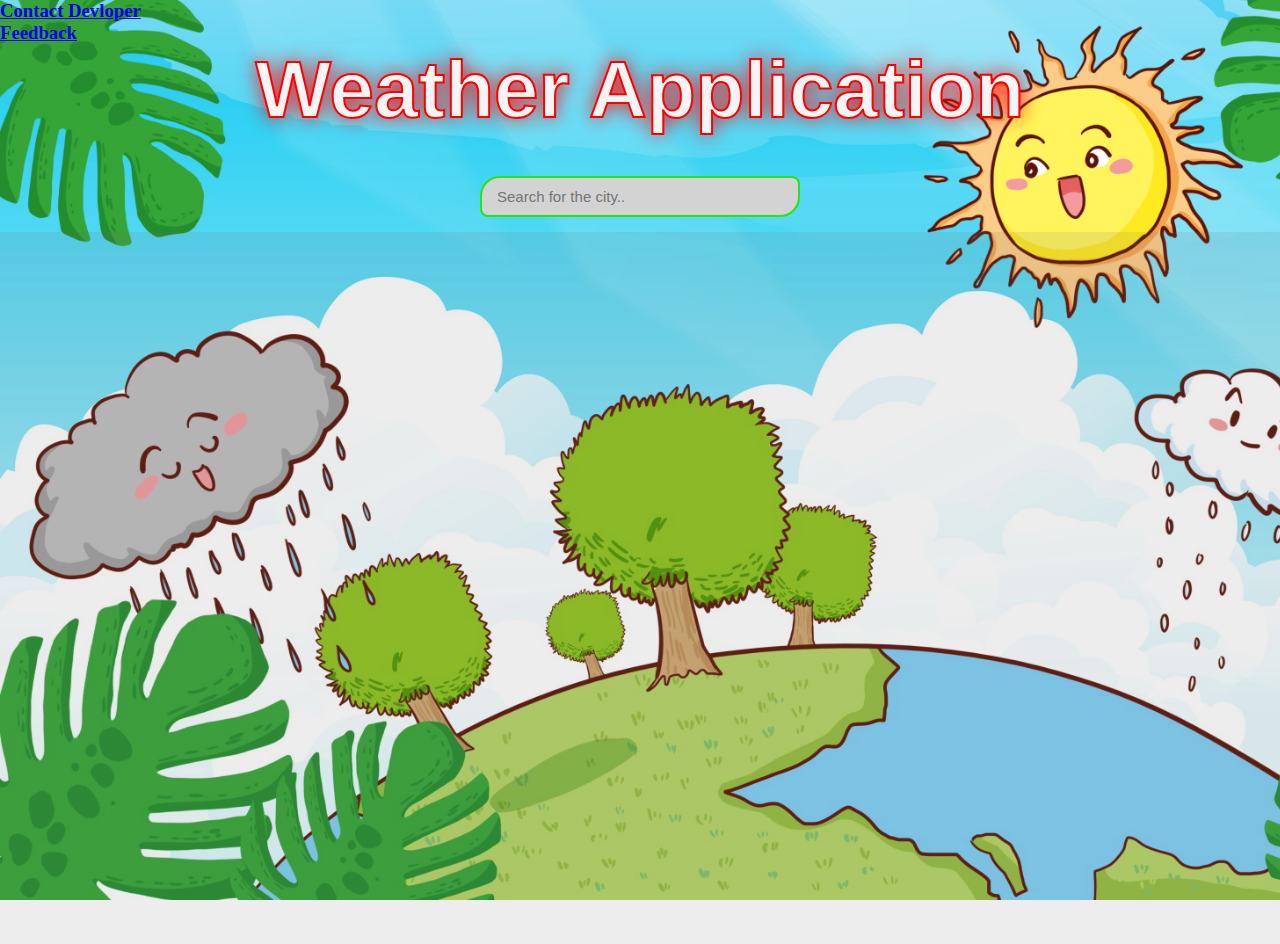
<file: index.html>
<!DOCTYPE html>
<html>

<head>
	
	<link rel="stylesheet" type="text/css" href="weather.css">
	<link rel="stylesheet" type="text/css" href="https://fonts.google.com/">
    <h3><a rel="stylesheet" type="text/css" href="devloper.html">Contact Devloper</a></h3>
	<h3><a rel="stylesheet" type="text/css" href="from.html">Feedback</a></h3>
</head>
<body>
	<style>
        body {
          background-image: url('image001.jpg');
          background-repeat: no-repeat;
          background-attachment: fixed;
          background-size: cover;
        }
        </style>
	<div class="container">
		<div class="heading">
			<h1>Weather Application </h1>
		</div>
		<div class="input">
			<input type="text" name="search" class="input-search" placeholder="Search for the city..">
		</div>
		<div class="box">
		<div class="location">
			<div class="location-city"></div>
			<div class="location-date"></div>
		</div>
		<div class="temperature">
			<div class="temperature-temp"><span></span></div>
			<div class="temperature-type"></div>
			<div class="temperature-range"></div>
		</div>
		</div>
	</div>

	<script src="weather.js"></script>
</body>
</html>
</file>
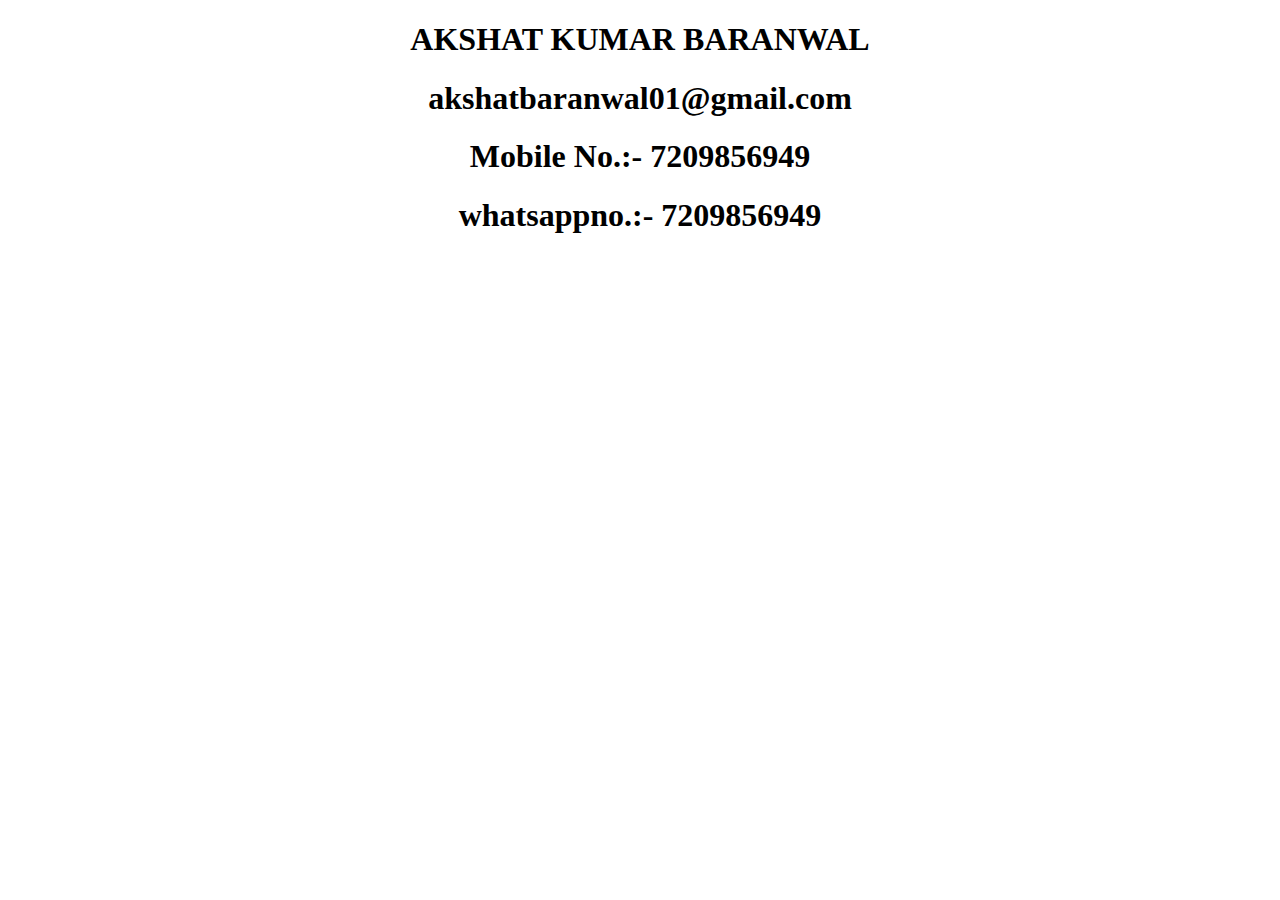
<file: devloper.html>
<!DOCTYPE html>
<html>
<body>
 
    <style>
        body {
          background-image: url('https://source.unsplash.com/user/erondu/1600x900');
          background-repeat: no-repeat;
          background-attachment: fixed;
          background-size: cover;
        }
        </style>
<center>
<h1>AKSHAT KUMAR BARANWAL</h1>
<h1>akshatbaranwal01@gmail.com</h1>
<h1>Mobile No.:- 7209856949</h1>
<h1>whatsappno.:- 7209856949</h1>
<h1></h1>
</center>
</body>
</html>
</file>
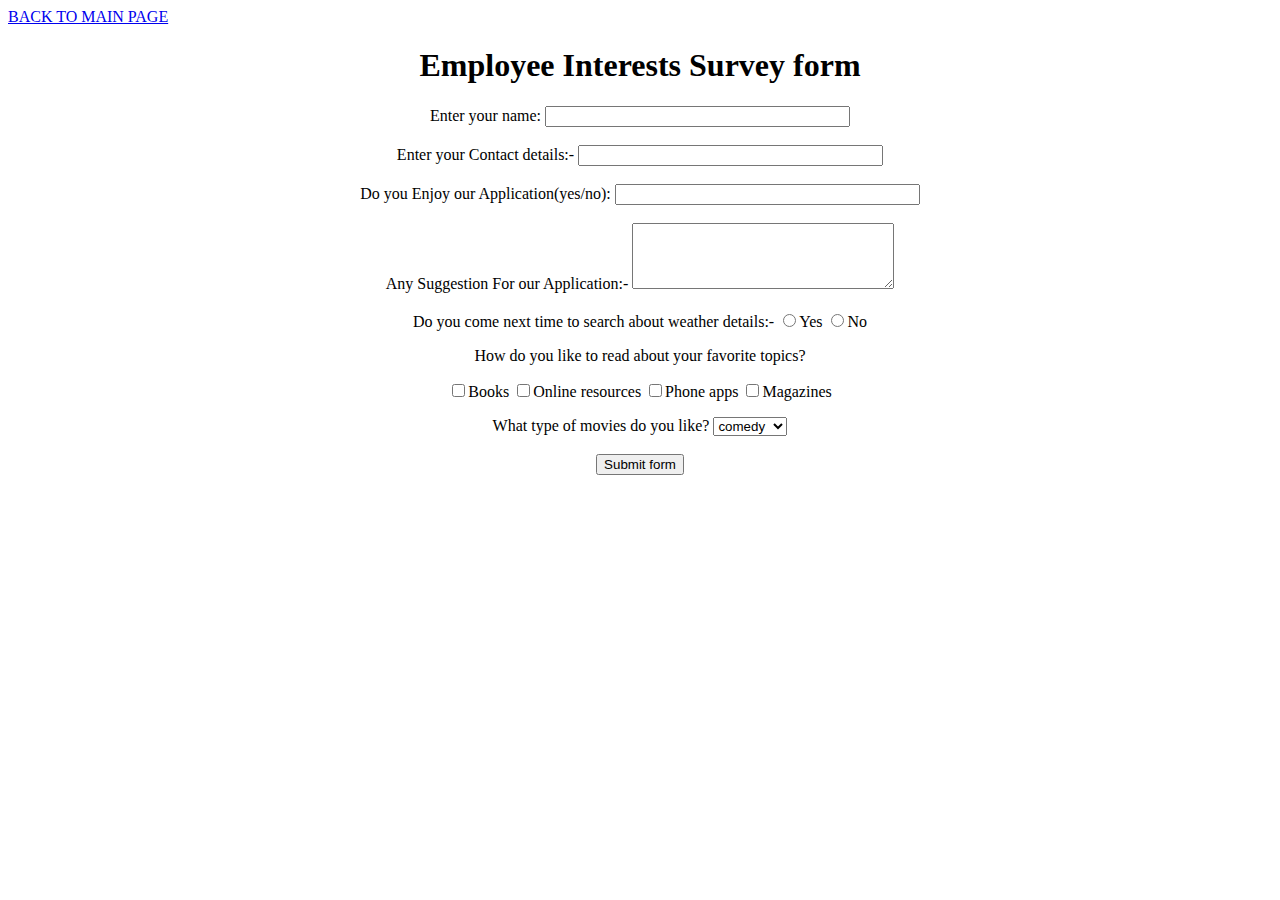
<file: from.html>
<!DOCTYPE HTML>
<a href="weather.html" target="_buttom">BACK TO MAIN PAGE</a>  

<!-- This is how HTML comments look like -->
<html>
<!-- the title will appear on the page-->
<head>
<title>Employee Interests Survey</title>
</head>
<body>
    <style>
    body {
      background-image: url('https://source.unsplash.com/WLUHO9A_xik/1600x900');
      background-repeat: no-repeat;
      background-attachment: fixed;
      background-size: cover;
    }
    </style>


<!-- as it is a survey form, we will need to submit the details, hence we use form -->
<!-- We can give absolute url, or relative url like /nextpage.jsp, and specify POST or GET method -->
<form action="http://google.co.in">
<!-- If we remove this, every thing will move to the left of the page-->
<div align="center">
<!--Adds a heading to the form-->
<h1>Employee Interests Survey form</h1>
Enter your name:
<!-- Input type text for small texts, specify size -->
<input type="text" name="UserName" size=35 maxlength=35 value="">
<!--Adds spaces - remove and see what happens -->
</br></br>
Enter your Contact details:-
<input type="text" name="Deptt" size=35 maxlength=35 value=""> </br> </br>
Do you Enjoy our Application(yes/no):
<input type="text" name="Deptt" size=35 maxlength=35 value=""> </br> </br>
Any Suggestion For our Application:-
<!-- For writing lot of text like descriptions with text wrapping,
if you dont want text wrapping, you can add wrap = "off" (horizontal scrollbar -->
<textarea name="Comments" cols=30 rows=4></textarea> </br> </br>
Do you come next time to search about  weather details:-
<!-- Radio buttons help you choose one out of the many values -->
<input type="radio" name="exe" value=1>Yes
<input type="radio" name="exe" value=2>No
</p>
How do you like to read about your favorite topics?
<p>
<!--Checkbox lets you select multiple options -->
<input type="checkbox" name="Books">Books
<input type="checkbox" name="Web">Online resources
<input type="checkbox" name="Phone">Phone apps
<input type="checkbox" name="Magazines">Magazines
</p>
What type of movies do you like?
<!--Select box lets you choose one of the multiple dropdown options-->
<select name="moviepref" ><option>
<option value=1 selected = "true">comedy
<option value=2 >romance
<option value=3 >thriller
<option value=4 >horror
<option value=5 >biopic
</select>
</br></br>
<!--submits the information entered in the form by the user -->
<input type=submit value="Submit form">
</div>
</form>
</body>
</html>
</file>
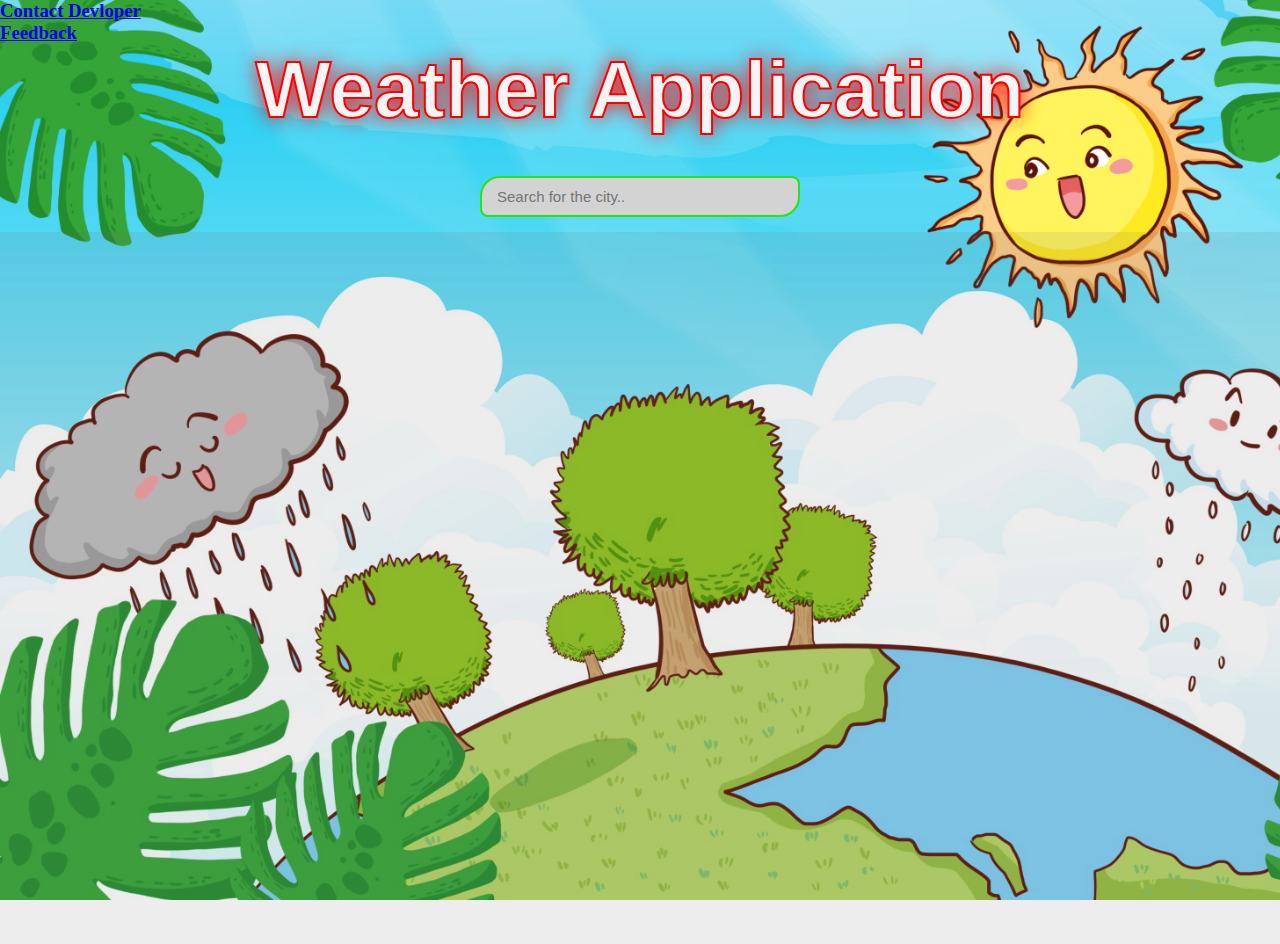
<file: weather.html>
<!DOCTYPE html>
<html>

<head>
	
	<link rel="stylesheet" type="text/css" href="weather.css">
	<link rel="stylesheet" type="text/css" href="https://fonts.google.com/">
    <h3><a rel="stylesheet" type="text/css" href="devloper.html">Contact Devloper</a></h3>
	<h3><a rel="stylesheet" type="text/css" href="from.html">Feedback</a></h3>
</head>
<body>
	<style>
        body {
          background-image: url('image001.jpg');
          background-repeat: no-repeat;
          background-attachment: fixed;
          background-size: cover;
        }
        </style>
	<div class="container">
		<div class="heading">
			<h1>Weather Application </h1>
		</div>
		<div class="input">
			<input type="text" name="search" class="input-search" placeholder="Search for the city..">
		</div>
		<div class="box">
		<div class="location">
			<div class="location-city"></div>
			<div class="location-date"></div>
		</div>
		<div class="temperature">
			<div class="temperature-temp"><span></span></div>
			<div class="temperature-type"></div>
			<div class="temperature-range"></div>
		</div>
		</div>
	</div>

	<script src="weather.js"></script>
</body>
</html>
</file>
<file: weather.css>
*{
	margin:0;
	padding:0;
	box-sizing: border-box;
}

.container{
	display: flex;
	/*align-items: center;
	justify-content: center;*/
	min-height: 100vh;
	flex-direction: column;
}
.input{
	display: flex;
	justify-content: center;
	align-items: center;
	padding: 50px 15px 15px;
}
.input-search{
	width: 100%;
	max-width: 320px;
	padding: 10px 15px;
	background-color: lightgray;
	outline: none;
	border-radius: 20px 8px 20px 8px;
	border:none;
	font-family: 'Noto Sans JP', sans-serif;
	font-size: 15px;
	border: 2px solid rgb(41, 228, 16);
	font-weight: 400;
	/*transition: 0.2s ease-out;*/
}
.input-search:focus{
	background-color: ghostwhite;
}
.box{
	flex: 1 1 100%;
	padding: 25px 25px 50px;
	display: flex;
	flex-direction: column;
	align-items: center;
	text-align: center;
	background: rgba(114, 111, 111, 0.123) ;
	/*justify-content: center;*/
}
.location-city{
	font-size: 50px;
	font-family: sans-serif;
	margin-bottom: 15px;
}
.location-date{
	font-size: 30px;
	font-family: 'Kanit', sans-serif;
	font-weight: 300;
}
.temperature-temp{
	font-family: sans-serif;
	font-size: 80px;
	font-weight: bold;
}
span{
	font-weight: 500;
}
.temperature-type{
	font-family: 'Dosis', sans-serif;
	font-size: 50px;
	font-weight: 600;
}
.temperature-range{
	font-family: cursive;
	margin-top: 10px;
	font-size: 30px;
	font-weight: bold;
}
.heading{
	text-align: center;
	margin-top: 0px;
	font-size: 40px;
	margin-bottom: -10px;
	font-family: Arial, sans-serif;
	font-weight: 600
}
h1{
	color: whitesmoke;
	text-shadow: 0 0 20px #ff0000;
	-webkit-text-stroke: 2px red;
	
	animation-name: appear;
	animation-duration: 20s;
}
@keyframes appear{
	from {color: yellow;}
	to {color: white;}
}
</file>
